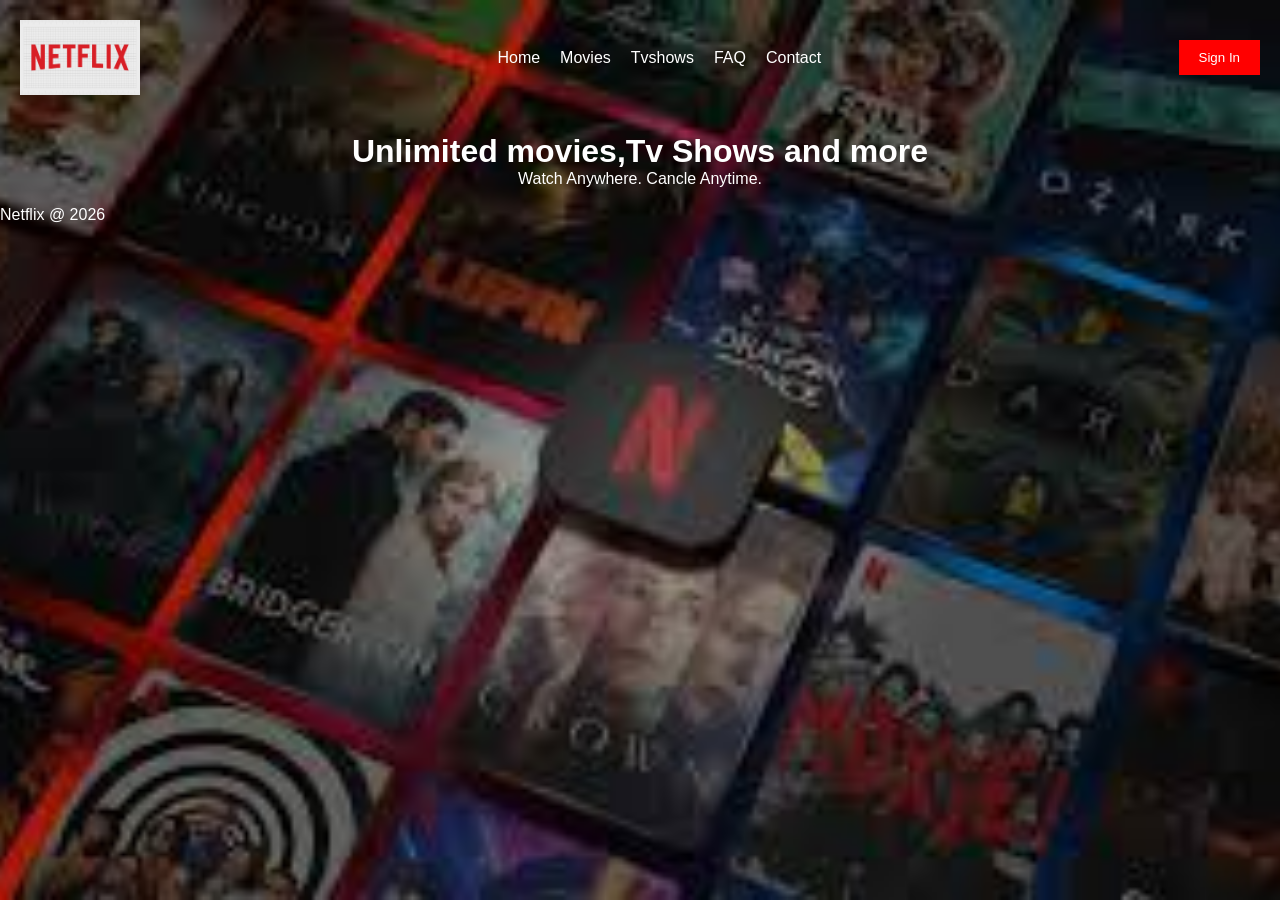
<file: index.html>
<!DOCTYPE html>
<html lang="en">
<head>
    <meta charset="UTF-8">
    <meta name="viewport" content="width=device-width, initial-scale=1.0">
    <title>netflix</title>
    <link rel="stylesheet" href="css/style.css">
</head>
<body>
    <header>
        <nav>
            <img src="images/logo3.png" class="logo">
            <ul>
            <li><a href="index.html">Home</a></li>
            <li><a href="movies.html">Movies</a></li>
            <li><a href="tvshows.html">Tvshows</a></li>
            <li><a href="faq.html">FAQ</a></li>
            <li><a href="contact.html">Contact</a></li>
            </ul>

            <a href="login.html">
                <button>Sign In</button>
            </a>
        </nav>
    </header>

    <selction class="hero">
        <h1>Unlimited movies,Tv Shows and more</h1>
        <p>Watch Anywhere. Cancle Anytime.</p>
    </selction>

    <footer>
        <p>Netflix @ 2026 </p>
    </footer>

</body>
</html>
</file>
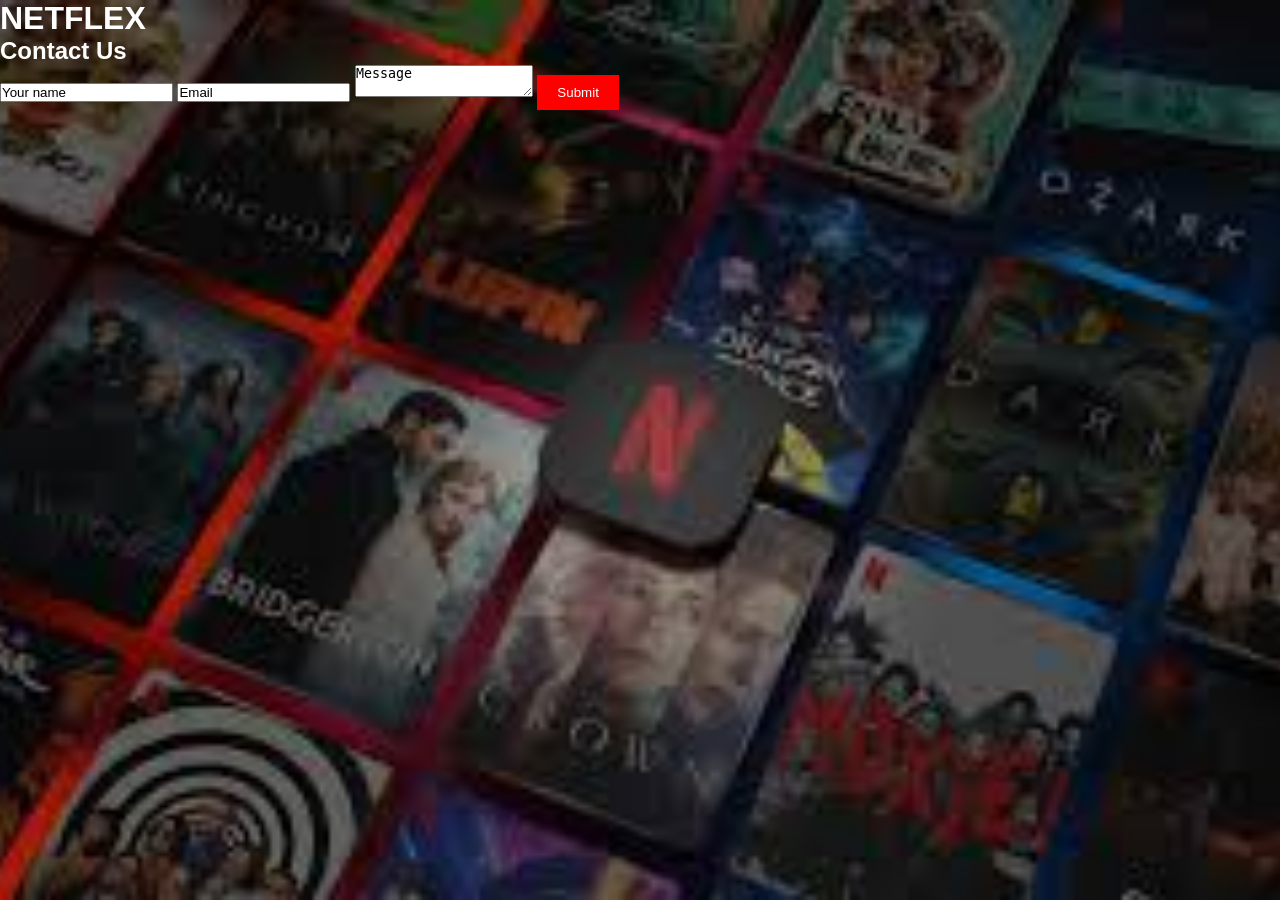
<file: contact.html>
<!DOCTYPE html>
<html lang="en">
<head>
    <meta charset="UTF-8">
    <meta name="viewport" content="width=device-width, initial-scale=1.0">
    <title>Document</title>
<link rel="stylesheet" href="css/style.css">
</head>
<body class="contact_page">
 <h1>NETFLEX</h1>
<h2>Contact Us</h2>

<form>
    <input type="text"
    placeholder="Your name">

     <input type="email"
    placeholder="Email">

    <textarea
    placeholder="Message"></textarea>

    <button>Submit</button>
</form>
</body>
</html>
</file>
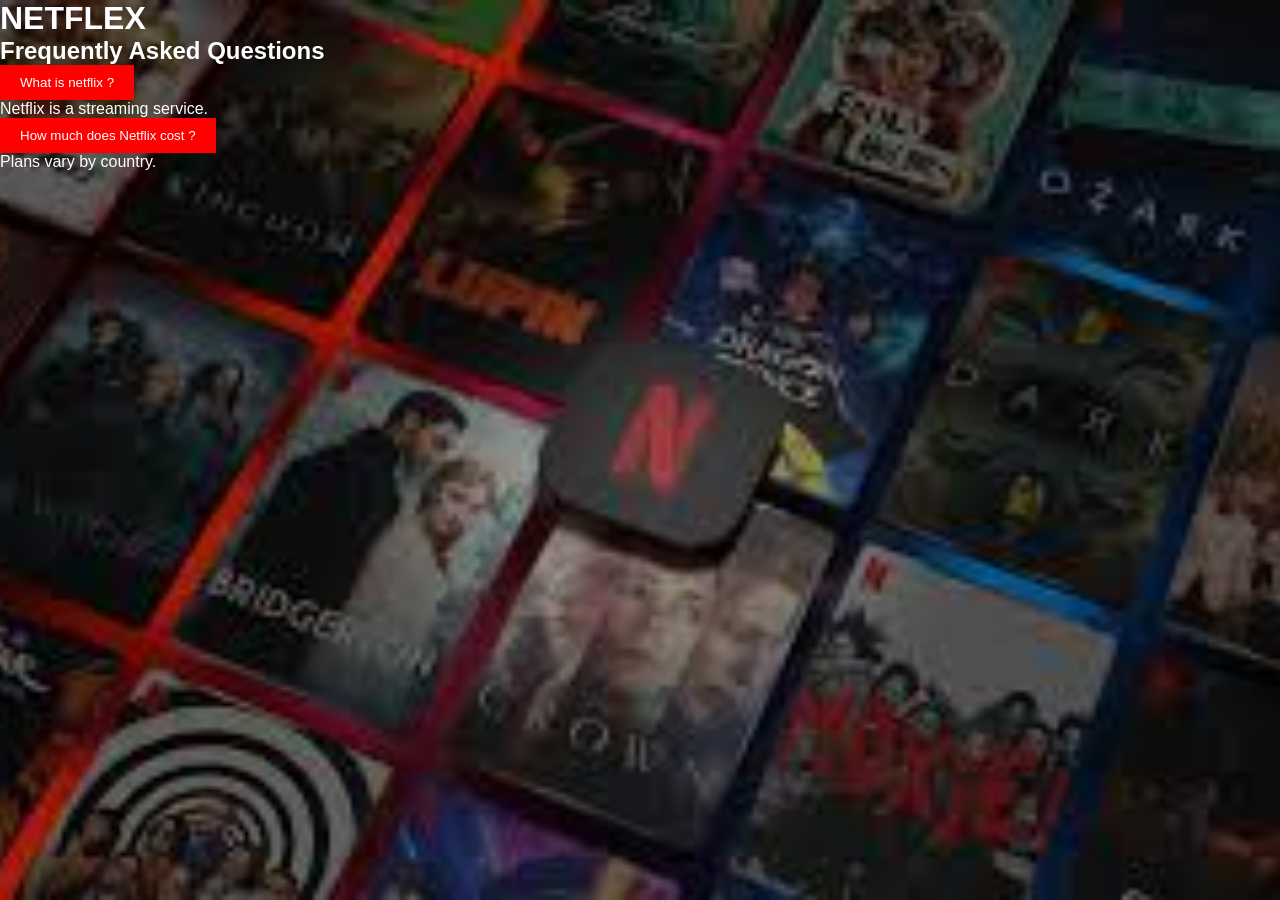
<file: faq.html>
<!DOCTYPE html>
<html lang="en">
<head>
    <meta charset="UTF-8">
    <meta name="viewport" content="width=device-width, initial-scale=1.0">
    <title>Document</title>
    <link rel="stylesheet" href="css/style.css">
</head>
<body>
    <h1>NETFLEX</h1>
    <h2>Frequently Asked Questions</h2>
<button onclick="toggleFAQ('faq1')">
    What is netflix ?
</button>

<div id="faq1" class="Answer">
    Netflix is a streaming service.
</div>

<button onclick="toggleFAQ('faq2')">
    How much does Netflix cost ?
</button>

<div id="faq2" class="Answer">
    Plans vary by country.
</div>


</body>
</html>
</file>
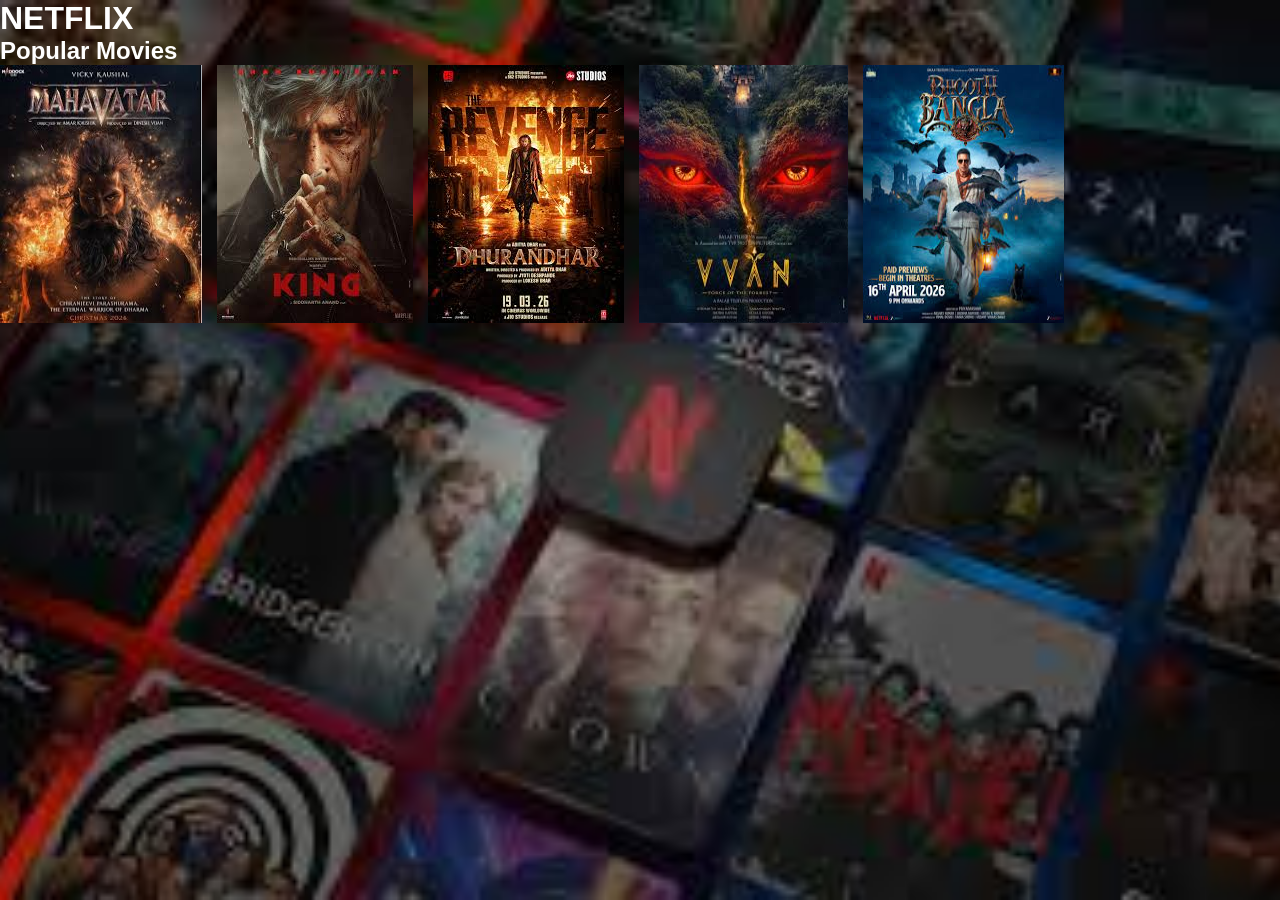
<file: movies.html>
<!DOCTYPE html>
<html lang="en">
<head>
    <meta charset="UTF-8">
    <meta name="viewport" content="width=device-width, initial-scale=1.0">
    <title>Document</title>
    <link rel="stylesheet" href="css/style.css">
</head>
<body>
    <h1>NETFLIX</h1>
<h2>Popular Movies</h2>
<div class="movies">
    <img src="images/movie1.jpg">
    <img src="images/movie2.jpg">
    <img src="images/movie3.jpg">
    <img src="images/movie4.jpg">
    <img src="images/movie5.jpg">
</div>
</body>
</html>
</file>
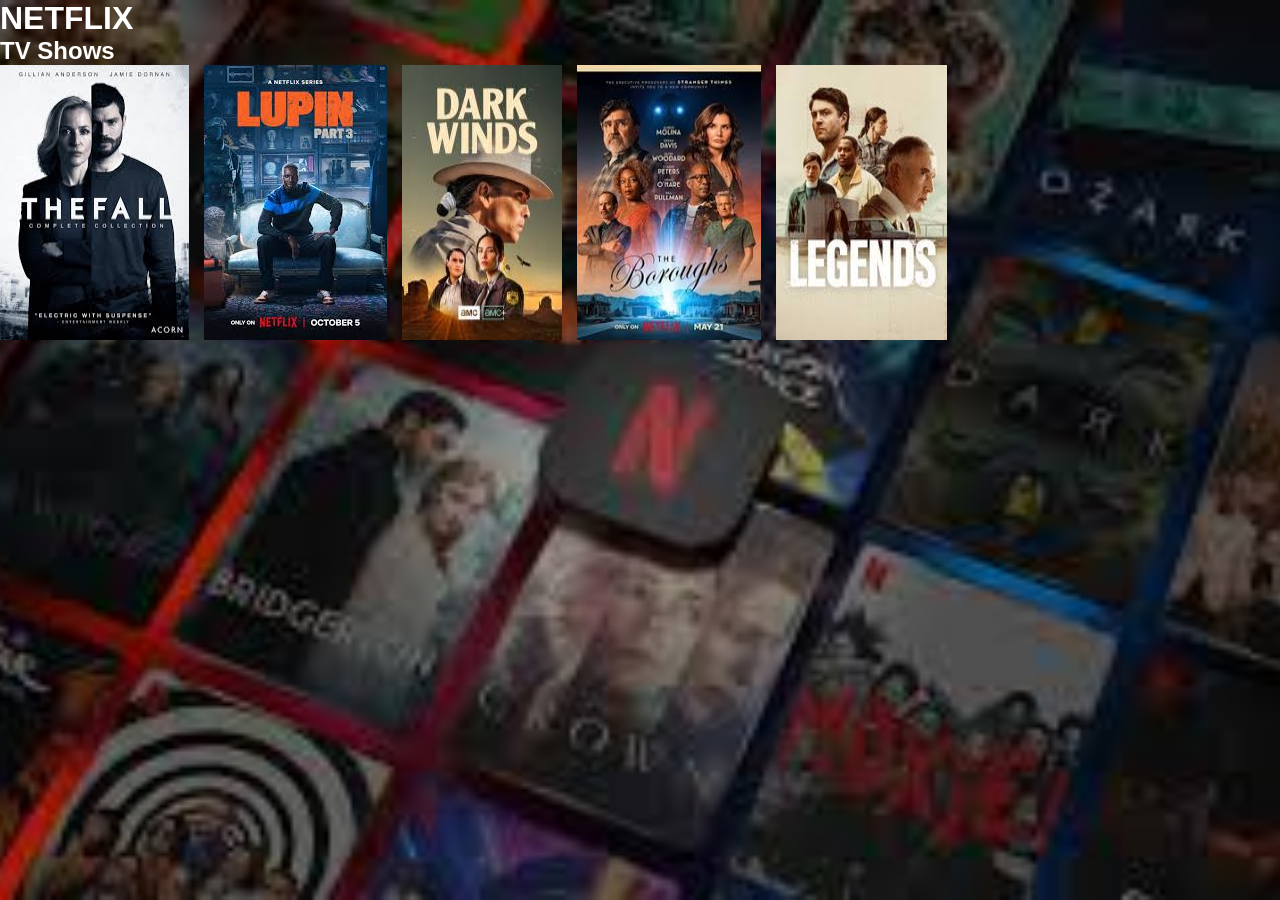
<file: tvshows.html>
<!DOCTYPE html>
<html lang="en">
<head>
    <meta charset="UTF-8">
    <meta name="viewport" content="width=device-width, initial-scale=1.0">
    <title>Document</title>
    <link rel="stylesheet" href="css/style.css">
</head>
<body>
    <h1>NETFLIX</h1>
    <h2>TV Shows</h2>

<div class="shows">
    <img src="images/show1.jpg">
     <img src="images/show2.jpg">
      <img src="images/show3.jpg">
       <img src="images/show4.jpg">
        <img src="images/show5.jpg">
</div>
</body>
</html>
</file>
<file: css/style.css>
*{
    margin: 0;
    padding: 0;
    box-sizing: border-box;
}

body{
    margin: 0;
    background-image: url("../images/nn.jpg");
    background-size: cover;
    background-position: center;
    background-repeat: no-repeat;
    height: 100vh;
    color: white;
    font-family: arial;

}

nav{
    display: flex;
    justify-content: space-between;
    align-items: center;
    padding: 20px;
}

.logo{
    width: 120px;
    height: auto;
    display: block;
}

ul{
    display: flex;
    list-style: none;
}

ul li{
    margin: 10px;
}

a{
    text-decoration: none;
    color: white;
}

button{
    background: red;
    color: white;
    border:none;
    padding: 10px 20px;
    cursor: pointer;
}

.hero{
   
    background-size: cover;;
    height: 100vh;
    width: 100%;
    background-size: cover;
    background-position: center;
    background-repeat: no-repeat;
    text-align: center;
    padding: 100px;
}

.movies ,
.shows {
display: flex;
gap: 15px;
}

.movies:hover
.shows:hover
{
    transform: scale(1.1);
    box-shadow: 0  10px  20px;
    rgba(255,0,0,0.7)
}

.answer{
    display:none;
    padding: 10px;
}

.contact_page{
    
    height: 100vh;
}
input::placeholder,
textarea::placeholder{ color: black;}
</file>
